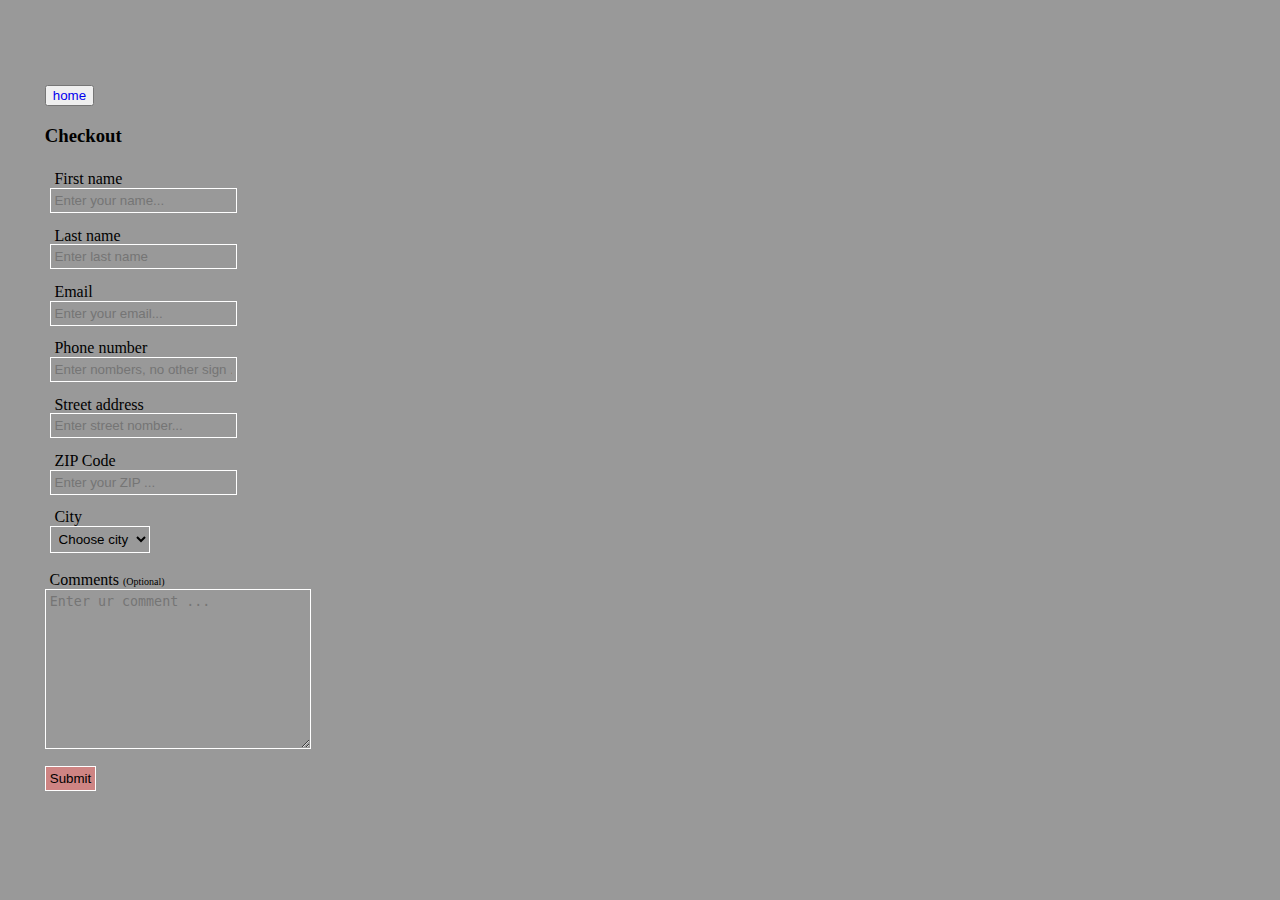
<file: views/checkout.html>
<!DOCTYPE html>
<!--suppress ALL -->
<html lang="en">
<head>
    <meta charset="UTF-8">
    <meta name="author" content="Hamed Sharif">
    <meta name="viewport" content="width-device-width, initial-scale=1,0">
    <link rel="stylesheet" href="../style/styles.css" type="text/css">
    <link href="https://fonts.googleapis.com/css?family=Open+Sans" rel="stylesheet">
    <link rel="stylesheet" href="https://cdnjs.cloudflare.com/ajax/libs/font-awesome/4.7.0/css/font-awesome.min.css">
    <title>Checkout</title>

</head>
<body >
<script>
    let home =  "  <button  type=\"button\" class=\"btn\"><a href='../views/products.html' >home</a></button>\n";
    document.write(home)

</script>

            <h3>Checkout</h3>

            <form id="theForm" action="checkout.html" method="get" onsubmit="return (validateForm())">


                <label for="firstname">First name</label><br>
                <input type="text" id="firstname" name="first name" placeholder="Enter your name..." title=" format is A-Z, no numbers and more than three letters."
                       >
                <br>
                <label for="lastname">Last name</label><br>
                <input type="text" id="lastname"  name="last name" placeholder="Enter last name" title=" format is A-Z, no numbers and more than three letters."
                       >
                <br>
                <label for="email">Email</label><br>
                <input type="text" id="email" title="You have to include '@' in your email-adress." placeholder="Enter your email..." name="email" >
                <br>
                <label for="phone">Phone number</label><br>
                <input type="text" id="phone"  placeholder="Enter nombers, no other sign ..."  >
                <br>
                <label for="streetaddress">Street address</label><br>
                <input type="text" id="streetaddress" title="Street adress" placeholder="Enter street nomber...">
                <br>
                <Label>ZIP Code</Label><br>
                <input type="text"  id="zip" title="Five digit zip code" placeholder="Enter your ZIP ..." />
                <br>
                <label for="city">City</label><br>
                <select  id="city">
                    <option value="" disabled selected>Choose city</option>
                    <option value="Hgn">Höganäs</option>
                    <option value="Lerberget">Lerberget</option>
                </select>
                <br>
            </form>
            <Label for="comments">Comments <span style="font-size: x-small">(Optional)</span></Label>
            <br>
            <textarea name="comments" autocomplete="off" id="comments" cols="30" rows="10" placeholder="Enter ur comment ..."></textarea>


            <br>
            <input type="submit" form="theForm" id="submit"   name="submit" value="Submit">



            <script src="../script/checkout.js"></script>







</body>
</html>
</file>
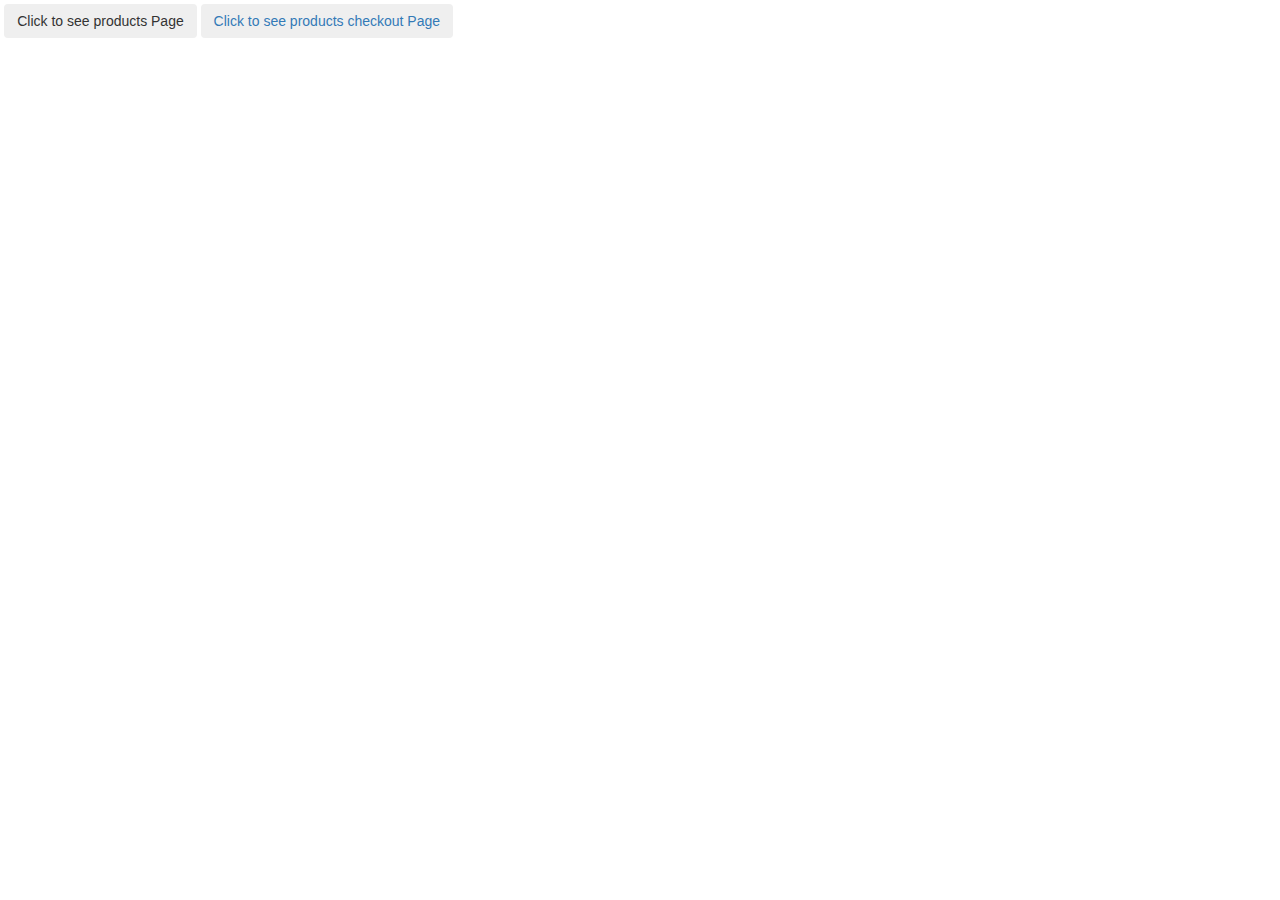
<file: views/products.html>
<!DOCTYPE html>
<html lang="en">
<head>
    <meta charset="UTF-8">
    <title> Home page</title>

    <link rel="stylesheet" href="../style/styles.css">
    <link rel="stylesheet" href="https://maxcdn.bootstrapcdn.com/bootstrap/3.3.7/css/bootstrap.min.css" integrity="sha384-BVYiiSIFeK1dGmJRAkycuHAHRg32OmUcww7on3RYdg4Va+PmSTsz/K68vbdEjh4u" crossorigin="anonymous">


</head>
<body>




<button class="btn " onclick=soffor()>Click to see products Page</button>
<button class="btn "  onload="validateForm()"><a  href="checkout.html">Click to see products checkout Page</a></button>





<script src="../script/products.js"></script>
</body>
</html>
</file>
<file: style/styles.css>
body{
    margin: 40px;
    padding: 0;
}

a{
    text-decoration: none;
}

body{
    background-color: #999999;
    text-align: center;
    margin-top: 5em;
    padding: 3em;
}


h3{

    font-weight: bold;
}



body,form,textarea,label,input,option,select{
    background-color: #999999;
    text-align: left;
    padding: 0.3em;
    box-sizing:content-box;

}
textarea,input,option,select{
    border: solid 1px white ;
    margin-bottom: 1em;
}

#submit,input:hover{
    background-color: #ce8483;
}
</file>
